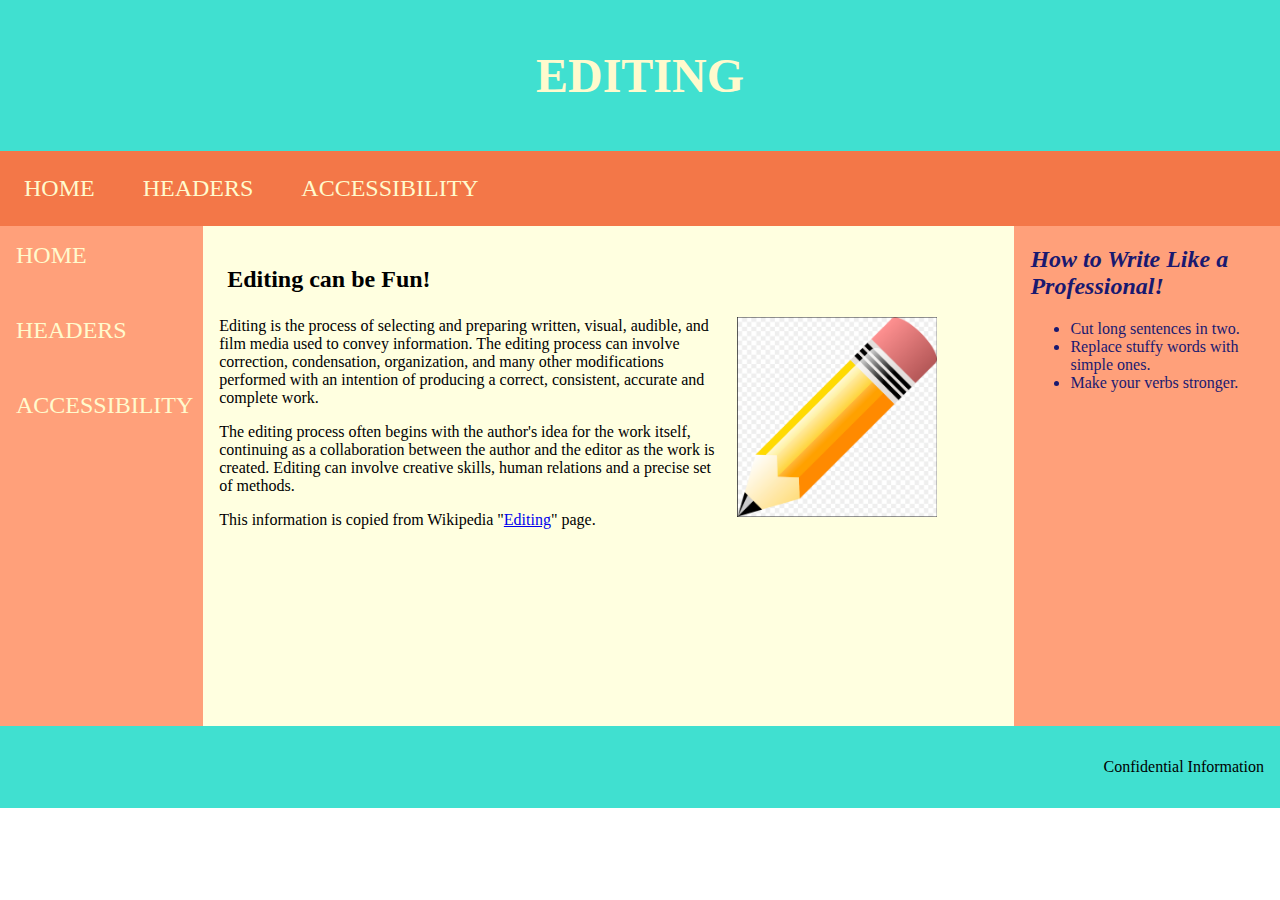
<file: index.html>
<!DOCTYPE html>
<html>
  <head>
    <title>Senem Project</title>
    <link href="styles.css" rel="stylesheet" />
  </head>
  <body>
    <header>
      <h1>Editing</h1>
    </header>
    <nav>
      <ul>
        <li>
          <a href="index.html">Home</a>
        </li>
        <li>
          <a href="headers.html">Headers</a>
        </li>
        <li>
          <a href="accessibility.html">Accessibility</a>
        </li>
      </ul>
    </nav>
    <section id="main_content">
      <sidenav>
        <ul>
          <li>
            <a href="index.html">Home</a>
          </li>
          <li>
            <a href="headers.html">Headers</a>
          </li>
          <li>
            <a href="accessibility.html">Accessibility</a>
          </li>
        </ul>
      </sidenav>
      <article>
        <h2>Editing can be Fun!</h2>
            <img src="Pencil.png" style="height: auto; width: 200px; border-width: 0px; border-style: solid; margin: 15px; float: right; margin-top:0;"/></p>
        <p>Editing is the process of selecting and preparing written, visual, audible, and film media used to convey information. The editing process can involve correction, condensation, organization, and many other modifications performed with an intention of producing a correct, consistent, accurate and complete work.</p>
        <p>The editing process often begins with the author's idea for the work itself, continuing as a collaboration between the author and the editor as the work is created. Editing can involve creative skills, human relations and a precise set of methods.</p>
        <p>This information is copied from Wikipedia "<a href="https://en.wikipedia.org/wiki/Editing">Editing</a>" page.</p>
      </article>
      <aside class="facts">
        <h2 style="font-style:italic">How to Write Like a Professional!</h2>
          <ul>
            <li>
              Cut long sentences in two.
            </li>
            <li>
              Replace stuffy words with simple ones.
            </li>
            <li>
              Make your verbs stronger.
            </li>
          </ul>
      </aside>
    </section>
    <footer>
      <p> Confidential Information </p>
    </footer>
  </body>
</html>
</file>
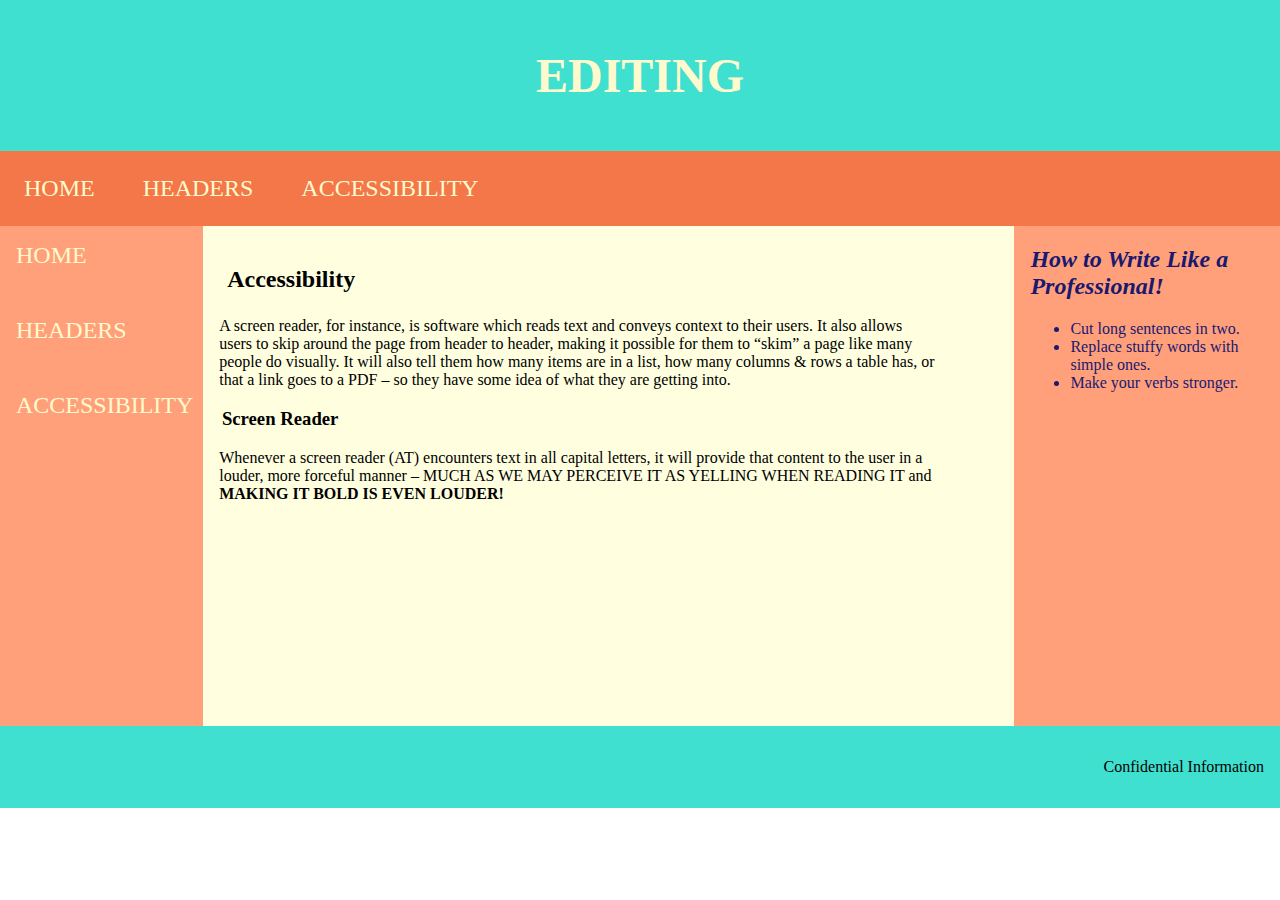
<file: accessibility.html>
<!DOCTYPE html>
<html>
  <head>
    <title>Senem Project</title>
    <link href="styles.css" rel="stylesheet" />
  </head>
  <body>
    <header>
      <h1>Editing</h1>
      </header>
    <nav>
      <ul>
        <li>
          <a href="index.html">Home</a>
        </li>
        <li>
          <a href="headers.html">Headers</a>
        </li>
        <li>
          <a href="accessibility.html">Accessibility</a>
        </li>
      </ul>
    </nav>
    <section id="main_content">
      <sidenav>
        <ul>
          <li>
            <a href="index.html">Home</a>
          </li>
          <li>
            <a href="headers.html">Headers</a>
          </li>
          <li>
            <a href="accessibility.html">Accessibility</a>
          </li>
        </ul>
      </sidenav>
      <article>
        <h2>Accessibility</h2>
        <p>A screen reader, for instance, is software which reads text and conveys context to their users.  It also allows users to skip around the page from header to header, making it possible for them to “skim” a page like many people do visually. It will also tell them how many items are in a list, how many columns & rows a table has, or that a link goes to a PDF – so they have some idea of what they are getting into.</p>
        <h3> Screen Reader</h3>
        <p>Whenever a screen reader (AT) encounters text in all capital letters, it will provide that content to the user in a louder, more forceful manner – MUCH AS WE MAY PERCEIVE IT AS YELLING WHEN READING IT and <strong>MAKING IT BOLD IS EVEN LOUDER!</strong></p>
      </article>
      <aside class="facts">
        <h2 style="font-style:italic">How to Write Like a Professional!</h2>
          <ul>
            <li>
              Cut long sentences in two.
            </li>
            <li>
              Replace stuffy words with simple ones.
            </li>
            <li>
              Make your verbs stronger.
            </li>
          </ul>
      </aside>
    </section>
    <footer>
      <p> Confidential Information </p>
    </footer>
  </body>
</html>
</file>
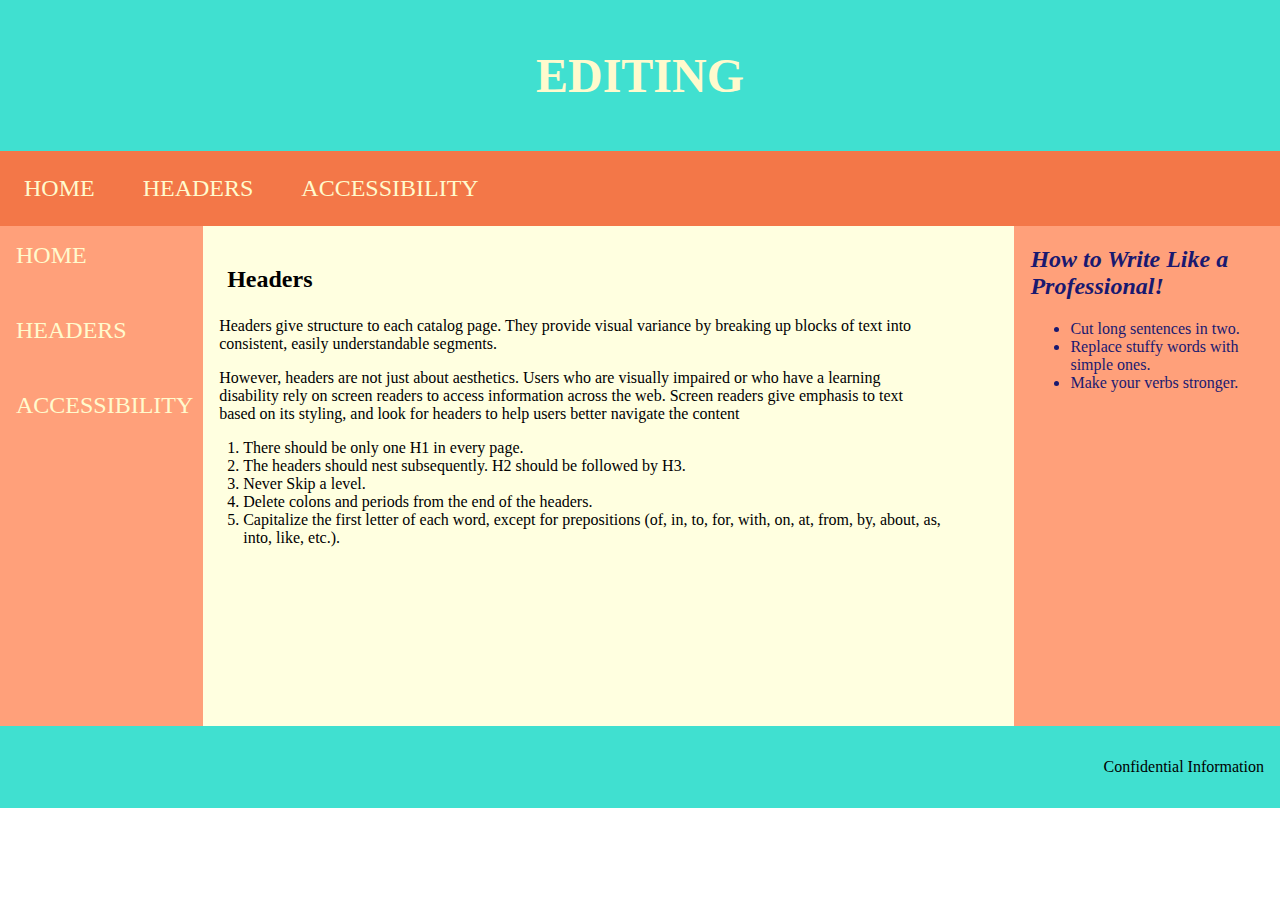
<file: headers.html>
<!DOCTYPE html>
<html>
  <head>
    <title>Senem Project</title>
    <link href="styles.css" rel="stylesheet" />
  </head>
  <body>
    <header>
      <h1>Editing</h1>
    </header>
    <nav>
      <ul>
        <li>
          <a href="index.html">Home</a>
        </li>
        <li>
          <a href="headers.html">Headers</a>
        </li>
        <li>
          <a href="accessibility.html">Accessibility</a>
        </li>
      </ul>
    </nav>
    <section id="main_content">
      <sidenav>
        <ul>
          <li>
            <a href="index.html">Home</a>
          </li>
          <li>
            <a href="headers.html">Headers</a>
          </li>
          <li>
            <a href="accessibility.html">Accessibility</a>
          </li>
        </ul>
      </sidenav>
      <article>
        <h2>Headers</h2>
        <p>Headers give structure to each catalog page. They provide visual variance by breaking up blocks of text into consistent, easily understandable segments.</p>
        <p>However, headers are not just about aesthetics. Users who are visually impaired or who have a learning disability rely on screen readers to access information across the web. Screen readers give emphasis to text based on its styling, and look for headers to help users better navigate the content</p>
        <ol>
          <li>
            There should be only one H1 in every page.
          </li>
          <li>
            The headers should nest subsequently. H2 should be followed by H3.
          </li>
          <li>
            Never Skip a level.
          </li>
          <li>
            Delete colons and periods from the end of the headers.
          </li>
          <li>
            Capitalize the first letter of each word, except for prepositions (of, in, to, for, with, on, at, from, by, about, as, into, like, etc.).
          </li>
        </ol>
      </article>
      <aside class="facts">
        <h2 style="font-style:italic">How to Write Like a Professional!</h2>
          <ul>
            <li>
              Cut long sentences in two.
            </li>
            <li>
              Replace stuffy words with simple ones.
            </li>
            <li>
              Make your verbs stronger.
            </li>
          </ul>
      </aside>
    </section>
    <footer>
      <p> Confidential Information </p>
    </footer>
  </body>
</html>
</file>
<file: styles.css>
/*
Ocean Boat Blue: #067BC2
Dark Sky Blue: #84BCDA
Mikado Yellow: #ECC30B
Mandarin: #F37748
Indian Red: #D56062
LemonChiffon: #FFFACD
Turquoise: #40E0D0
LightSalmon: #FFA07A
Aquamarine:	#7FFFD4
LightYellow: #FFFFE0
BlanchedAlmond:	#FFEBCD
SandyBrown: #F4A460
DarkTurquoise: #00CED1
MidnightBlue: #191970
*/

header {
  background-color: #40E0D0;
  padding: 1em;
  text-align: center;
  font-family: I
}

h1 {
  color: #FFFACD;
  font-size: 48px;
  text-transform: uppercase;
}

nav {
  background-color: #F37748;
  font-size: 24px;
  text-transform: uppercase;
}

nav ul {
  margin: 0;
  padding: 0;
  overflow: hidden;
}

nav li {
  list-style: none;
  float: left;
}

nav a {
  color: #FFFACD;
  text-decoration: none;
  /* border-right: 1px solid #FFFACD; */
  padding: 1em;
  display: inline-block;
}

nav a:hover {
background-color: #84BCDA;
}

#main_content {
  background-color: #FFFFE0;
  padding:1em;
  overflow: hidden;
  width: 100%;
  box-sizing: border-box;
}

sidenav {
  float: left;
  width: 15%;
  font-size: 24px;
  text-transform: uppercase;
}

sidenav ul {
  background-color: #FFA07A;
  color: #191970;
  margin: -2em;
  width:100%;
  min-height: 500px;
  padding:1em;
}

sidenav a {
  color: #FFFACD;
  text-decoration: none;
  padding: 1em;
  display: inline-block;
}

sidenav a:hover {
background-color: #84BCDA;
}

article {
  float: left;
  width: 60%
}

article p {
  margin-right: 1em;
  margin-left:1em;
}

article h2{
  margin: 1em;
  margin-left:1em;
}

article h3{
  margin: 1em;
  margin-left:1em;
}

.facts {
  float: right;
  background-color: #FFA07A;
  color: #191970;
  margin: -2em;
  width: 20%;
  min-height: 500px;
  padding:1em;
}

body {
  margin: 0;
}

footer {
  background-color: #40E0D0;
  padding: 1em;
  text-align: right;
  font-family: Impact;
}
</file>
